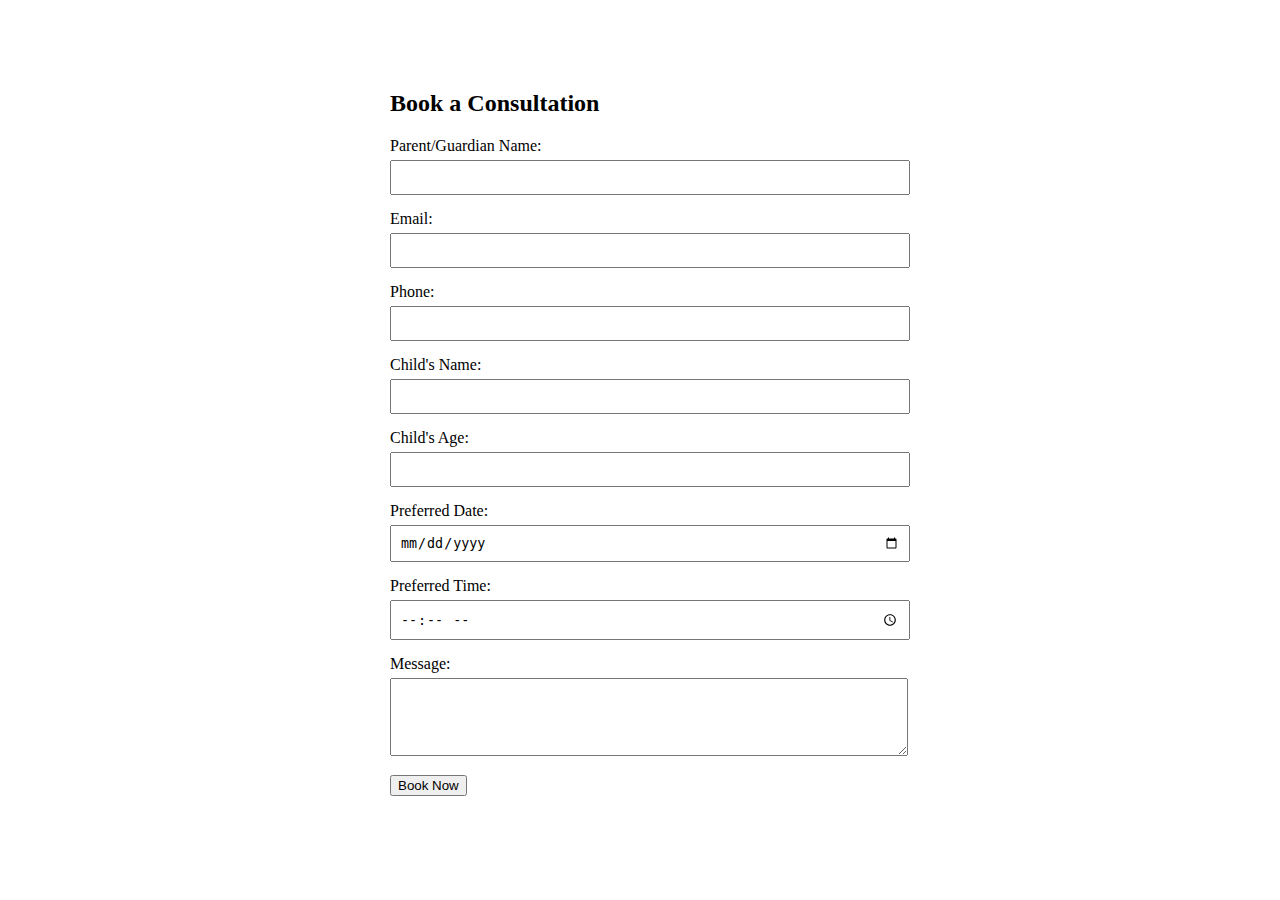
<file: book.html>
<!DOCTYPE html>
<html>
<head>
    <title>Book Consultation</title>
    <style>
        .form-container { max-width: 500px; margin: 50px auto; padding: 20px; }
        .form-group { margin-bottom: 15px; }
        label { display: block; margin-bottom: 5px; }
        input, textarea, select { width: 100%; padding: 8px; }
    </style>
</head>
<body>
    <div class="form-container">
        <h2>Book a Consultation</h2>
        <form action="submit.php" method="post">
            <div class="form-group">
                <label>Parent/Guardian Name:</label>
                <input type="text" name="parent_name" required>
            </div>
            
            <div class="form-group">
                <label>Email:</label>
                <input type="email" name="email" required>
            </div>

            <div class="form-group">
                <label>Phone:</label>
                <input type="tel" name="phone" required>
            </div>

            <div class="form-group">
                <label>Child's Name:</label>
                <input type="text" name="child_name" required>
            </div>

            <div class="form-group">
                <label>Child's Age:</label>
                <input type="number" name="age" min="0" required>
            </div>

            <div class="form-group">
                <label>Preferred Date:</label>
                <input type="date" name="preferred_date" required>
            </div>

            <div class="form-group">
                <label>Preferred Time:</label>
                <input type="time" name="preferred_time" required>
            </div>

            <div class="form-group">
                <label>Message:</label>
                <textarea name="message" rows="4"></textarea>
            </div>

            <button type="submit">Book Now</button>
        </form>
    </div>
</body>
</html>
</file>
